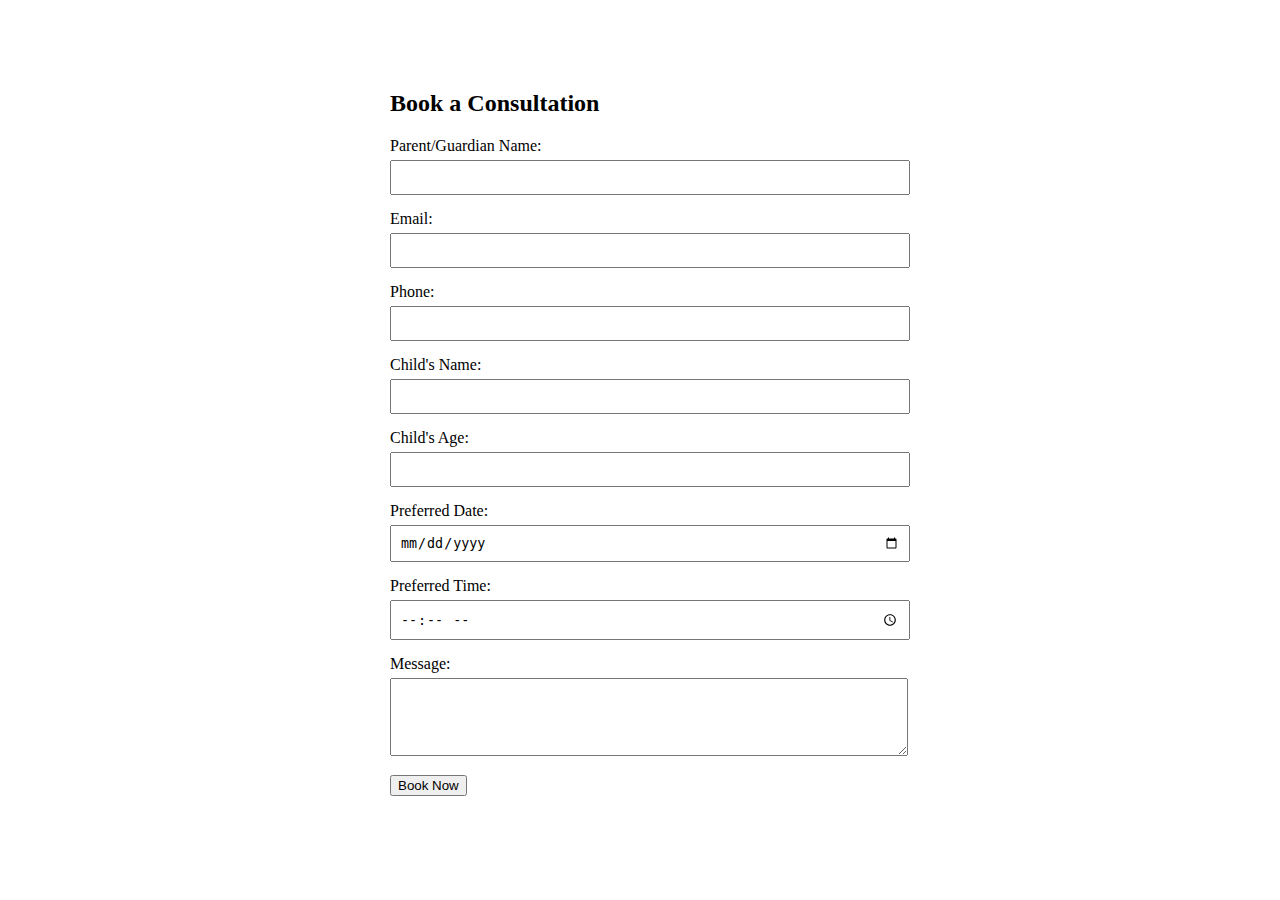
<file: book.html>
<!DOCTYPE html>
<html>
<head>
    <title>Book Consultation</title>
    <style>
        .form-container { max-width: 500px; margin: 50px auto; padding: 20px; }
        .form-group { margin-bottom: 15px; }
        label { display: block; margin-bottom: 5px; }
        input, textarea, select { width: 100%; padding: 8px; }
    </style>
</head>
<body>
    <div class="form-container">
        <h2>Book a Consultation</h2>
        <form action="submit.php" method="post">
            <div class="form-group">
                <label>Parent/Guardian Name:</label>
                <input type="text" name="parent_name" required>
            </div>
            
            <div class="form-group">
                <label>Email:</label>
                <input type="email" name="email" required>
            </div>

            <div class="form-group">
                <label>Phone:</label>
                <input type="tel" name="phone" required>
            </div>

            <div class="form-group">
                <label>Child's Name:</label>
                <input type="text" name="child_name" required>
            </div>

            <div class="form-group">
                <label>Child's Age:</label>
                <input type="number" name="age" min="0" required>
            </div>

            <div class="form-group">
                <label>Preferred Date:</label>
                <input type="date" name="preferred_date" required>
            </div>

            <div class="form-group">
                <label>Preferred Time:</label>
                <input type="time" name="preferred_time" required>
            </div>

            <div class="form-group">
                <label>Message:</label>
                <textarea name="message" rows="4"></textarea>
            </div>

            <button type="submit">Book Now</button>
        </form>
    </div>
</body>
</html>
</file>
